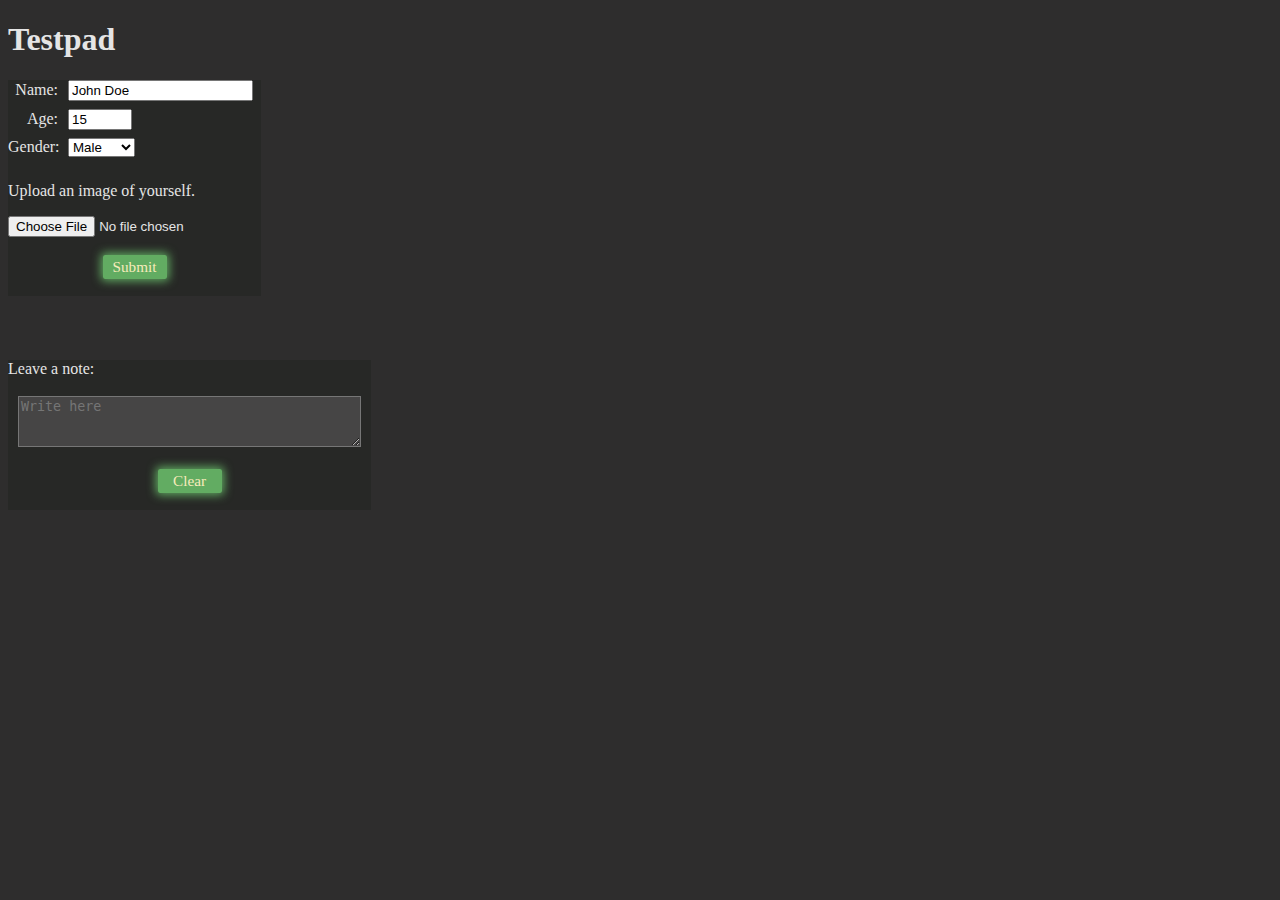
<file: js/index.html>
<!DOCTYPE html>
<html lang="en">
  <head>
    <meta charset="UTF-8" />
    <meta name="viewport" content="width=device-width, initial-scale=1.0" />
    <title>Testing</title>
    <script src="test3.js" defer></script>
    <style>
      :root {
        position: relative;
        scroll-behavior: smooth;
        scroll-behavior: smooth;
        background-color: #2e2d2d;
        color: #e5e5e5;
      }

      .alert {
        padding: 15px;
        border: 1px solid #d6e9c6;
        border-radius: 4px;
        color: #3c763d;
        background-color: #dff0d8;
        font-family: monospace;
        margin-top: 10px;
      }

      #date {
        background-color: lightgreen;
        color: black;
      }

      label {
        display: inline-block;
      }

      label > .title {
        display: inline-block;
        width: 50px;
        height: max-content;
        text-align: right;
        padding-right: 10px;
        margin-bottom: 10px;
      }

      form {
        background-color: #272826;
        width: max-content;
        margin-bottom: 4rem;
        border-bottom: 1px rgba(0,0,0,0) solid;
      }

      .submit{
        margin: 0 auto;
        display: block;
        background-color: #82f684a4;
        border: none;
        outline: none;
        border-radius: 2px;
        box-shadow: #82f684a4 0 0 10px 2px;
        margin-bottom: 1rem;
        height: 1.5rem;
        width: 4rem;
        color:rgb(247, 235, 187);
        font-family:Georgia, 'Times New Roman', Times, serif;
        font-size: 0.95rem;
      }

      textarea {
        margin: 0 10px;
        background-color: #464545;
        color: white;
      }

    </style>
  </head>
  <body>
    <h1>Testpad</h1>

    <p id="date"></p>

    <form
      action="http://localhost:8888/save-user.php"
      method="post"
      name="user"
      enctype="multipart/form-data"
    >
      <label for="name"
        ><span class="title">Name:</span
        ><input
          type="text"
          name="name"
          id="name"
          autocomplete="name"
          placeholder="John Jane"
          value="John Doe" /></label
      ><br />
      <label for="age"
        ><span class="title">Age:</span
        ><input
          type="number"
          name="age"
          id="age"
          min="3"
          max="120"
          value="15" /></label
      ><br />
      <label for="gender"
        ><span class="title">Gender:</span
        ><select name="gender" id="gender">
          <option value="">---</option>
          <option value="male" selected>Male</option>
          <option value="female">Female</option>
        </select></label
      ><br />
      <p>Upload an image of yourself.</p>
      <div id="avatar-display"></div>
      <input type="file" name="avatar" id="avatar" /><br /><br />

      <input type="submit" value="Submit" class="submit"/>
    </form>
    <form action="#" method="post" name="note">
      <label for="note">Leave a note:</label><br /><br/>
      <textarea name="data" id="note" placeholder="Write here" rows="3" cols="40"></textarea><br><br>
      <button name="clear" class="submit">Clear</button>
    </form>
  </body>
</html>
</file>
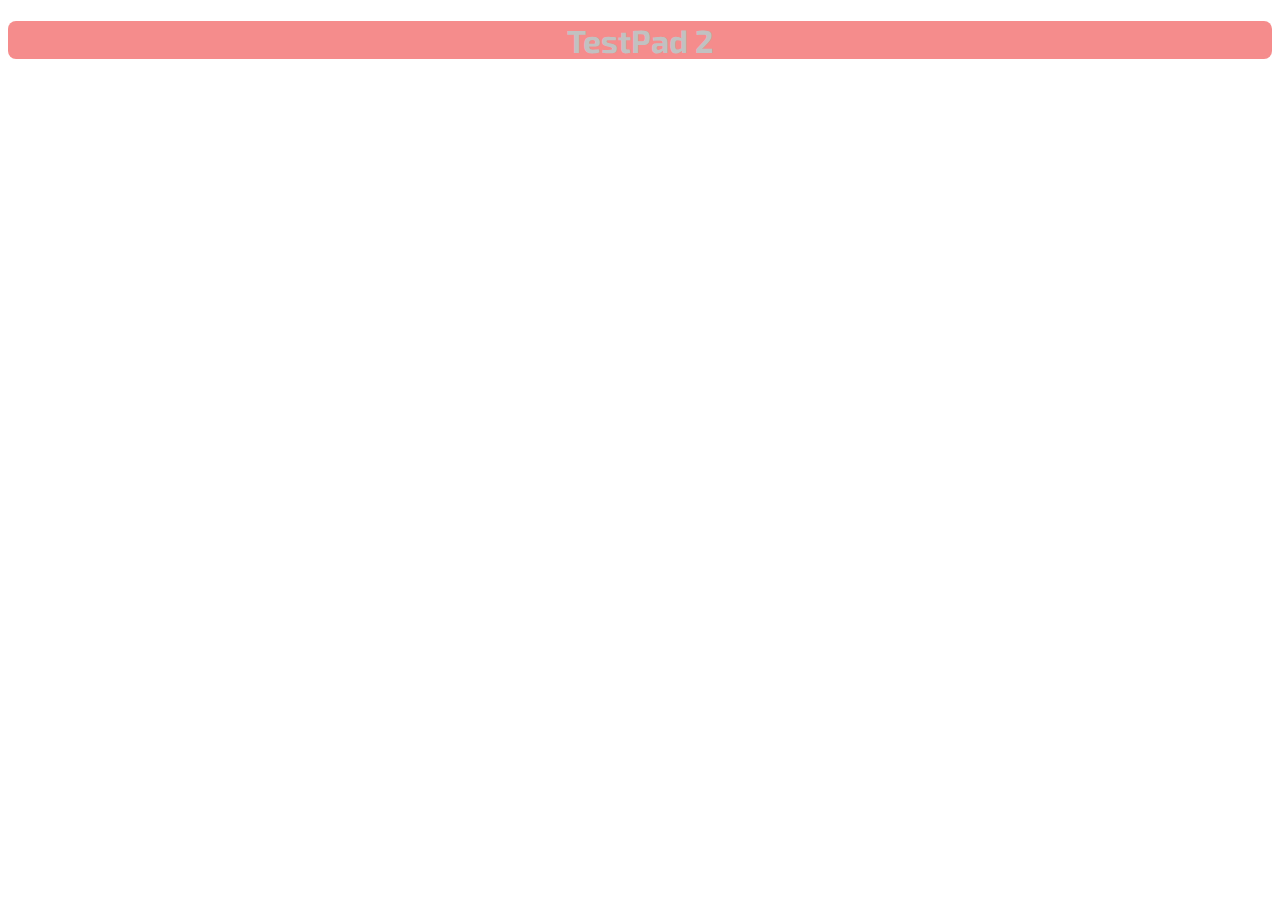
<file: js/designPatterns/index.html>
<!DOCTYPE html>
<html lang="en">
  <head>
    <meta charset="UTF-8" />
    <meta name="viewport" content="width=device-width, initial-scale=1.0" />
    <script type="module" src="./bakery.mjs" defer></script>
    <title>Test Page</title>
    <link rel="shortcut icon" href="#" />
    <style>
      @import url("https://fonts.googleapis.com/css2?family=Exo+2:ital,wght@0,100..900;1,100..900&display=swap");

      body {
        font-family: "Exo 2", sans-serif;
        font-optical-sizing: auto;
        font-style: normal;
      }
      h1 {
        text-align: center;
        background-color: rgba(239, 69, 69, 0.62);
        border-radius: 8px;
      }
      h1:hover {
        background: linear-gradient(
          rgba(239, 69, 69, 0.62),
          rgba(209, 111, 111, 0.66),
          rgba(239, 69, 69, 0.62)
        );
        box-shadow: 0 0 5px 3px rgba(230, 7, 7, 0.62);
      }
    </style>
  </head>
  <body style="color: #c1c1c1">
    <h1 id="title">TestPad 2</h1>
  </body>
</html>
</file>
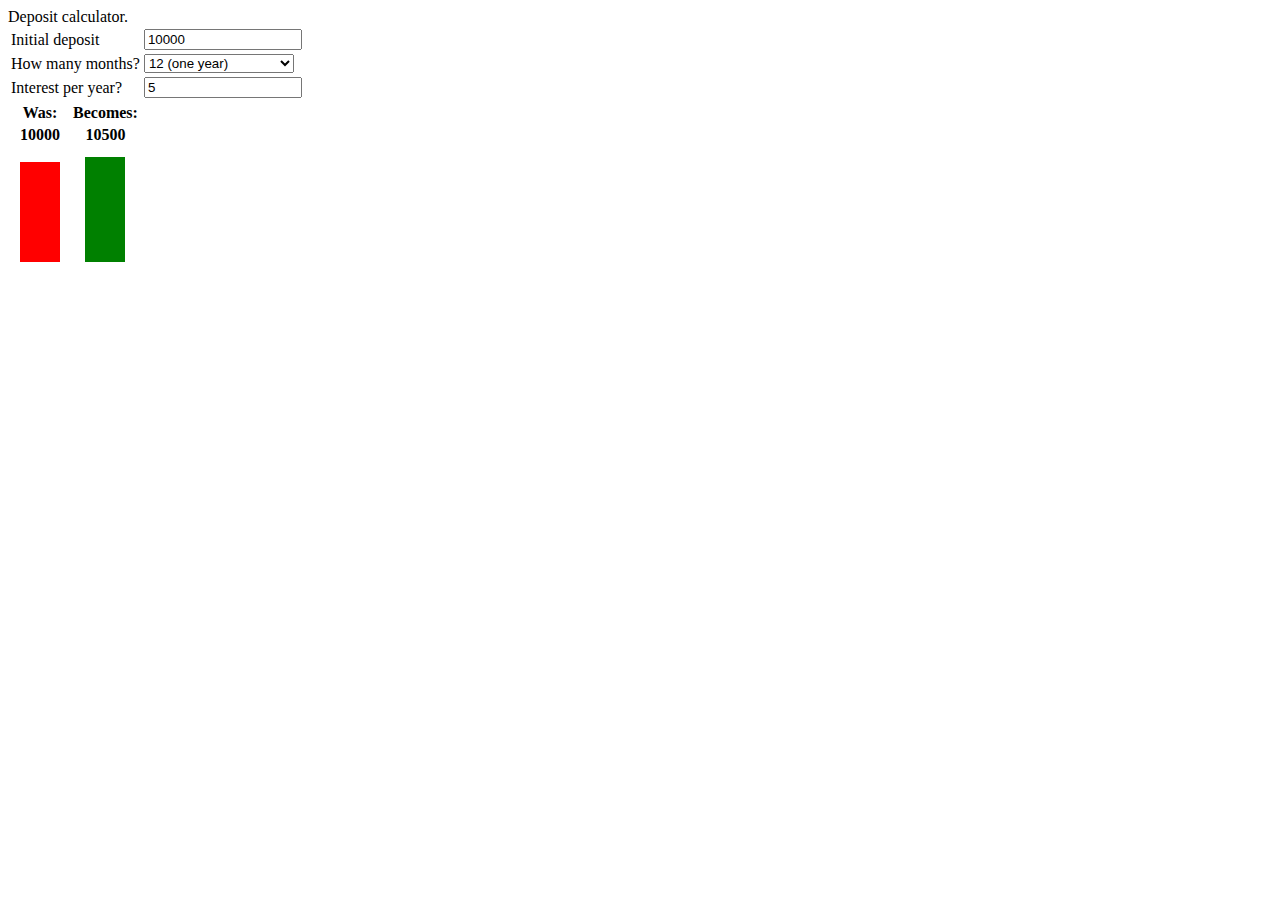
<file: js/projects/deposit-calculator/index.html>
<!DOCTYPE html>
<html>
  <head>
    <meta charset="utf-8" />
    <style>
      td select,
      td input {
        width: 150px;
      }

      #diagram td {
        vertical-align: bottom;
        text-align: center;
        padding: 10px;
      }

      #diagram div {
        margin: auto;
      }
    </style>
  </head>

  <body>
    Deposit calculator.

    <form name="calculator">
      <table>
        <tr>
          <td>Initial deposit</td>
          <td>
            <input name="money" type="number" value="10000" required />
          </td>
        </tr>
        <tr>
          <td>How many months?</td>
          <td>
            <select name="months">
              <option value="3">3 (minimum)</option>
              <option value="6">6 (half-year)</option>
              <option value="12" selected>12 (one year)</option>
              <option value="18">18 (1.5 years)</option>
              <option value="24">24 (2 years)</option>
              <option value="30">30 (2.5 years)</option>
              <option value="36">36 (3 years)</option>
              <option value="60">60 (5 years)</option>
            </select>
          </td>
        </tr>
        <tr>
          <td>Interest per year?</td>
          <td>
            <input name="interest" type="number" value="5" required />
          </td>
        </tr>
      </table>
    </form>

    <table id="diagram">
      <tr>
        <th>Was:</th>
        <th>Becomes:</th>
      </tr>
      <tr>
        <th id="money-before"></th>
        <th id="money-after"></th>
      </tr>
      <td>
        <div style="background: red; width: 40px; height: 100px"></div>
      </td>
      <td>
        <div
          style="background: green; width: 40px; height: 0"
          id="height-after"
        ></div>
      </td>
    </table>

    <script>
      let form = document.forms.calculator;
      let after = document.getElementById("height-after");

      form.addEventListener("input", calculate);
      
      
      function calculate(){
        let [initial, years, interest] = [
          +form.money.value,
          +form.months.value / 12,
          +form.interest.value,
        ];

        if(initial < 1) return;
        

        let result = Math.round(initial * (1 + (interest / 100) ** years));

        after.style.height = `${(result / initial) * 100}px`;

        document.getElementById("money-before").textContent = form.money.value;
        document.getElementById("money-after").textContent = result;
      };

      calculate();
    </script>
  </body>
</html>
</file>
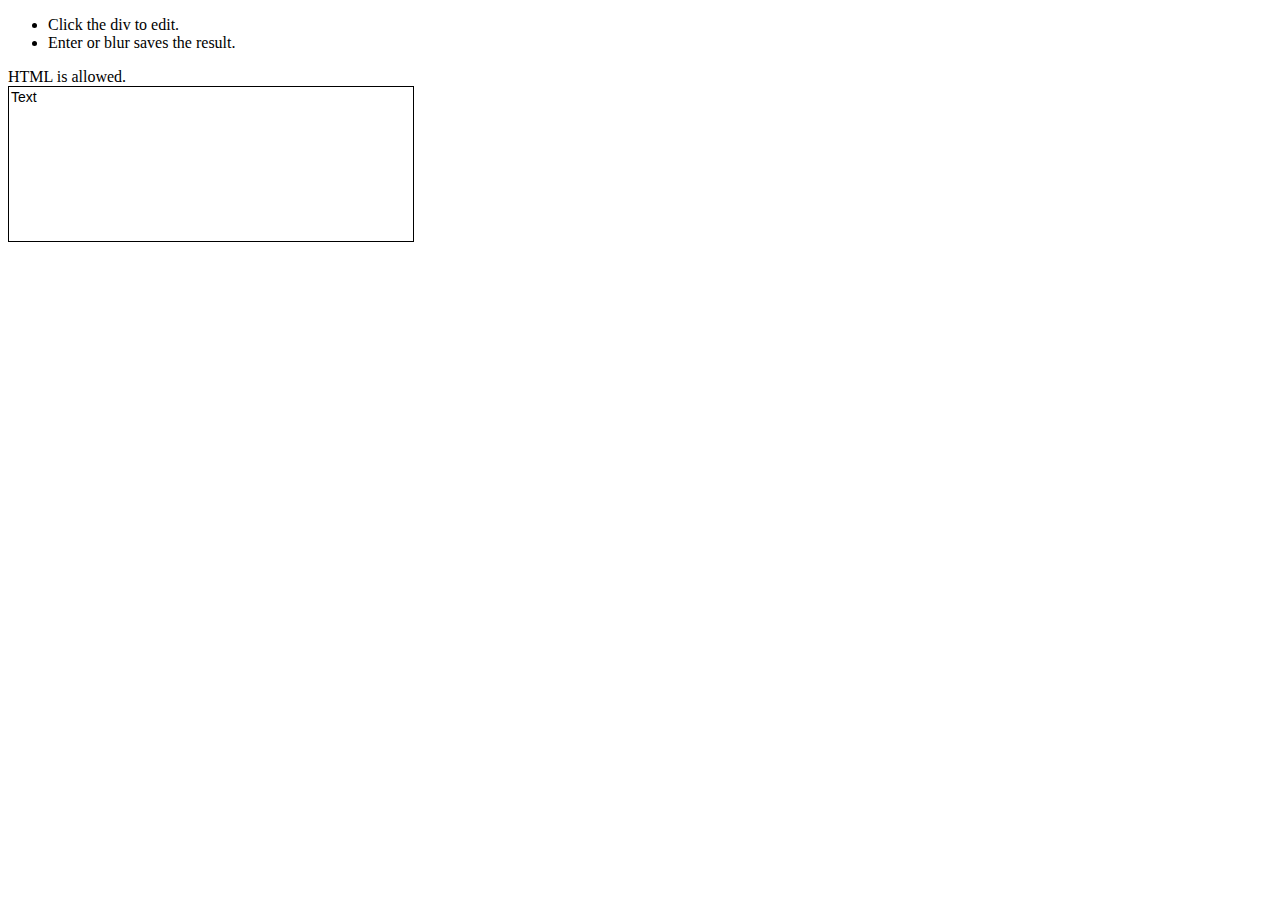
<file: js/projects/editable-div/index.html>
<!DOCTYPE html>
<html>
  <head>
    <link type="text/css" rel="stylesheet" href="my.css" />
    <meta charset="utf-8" />
  </head>

  <body>
    <ul>
      <li>Click the div to edit.</li>
      <li>Enter or blur saves the result.</li>
    </ul>

    HTML is allowed.

    <div id="view" class="view">Text</div>

    <script>
      const div = document.getElementById("view");
      const area = document.createElement("textarea");

      div.addEventListener("click", () => {
        area.classList.add("edit");
        area.value = div.innerHTML;
        div.replaceWith(area);
        area.focus();
      });

      area.addEventListener("keydown", (e) => {
        if (e.code == "Enter") {
          area.blur();
        }
      });

      area.addEventListener("blur", () => {
        div.innerHTML = area.value;
        area.replaceWith(div);
      });

      // ...your code...
      // Note: <textarea> should have class="edit"
      // my.css has styles to make it the same size as div
    </script>
  </body>
</html>
</file>
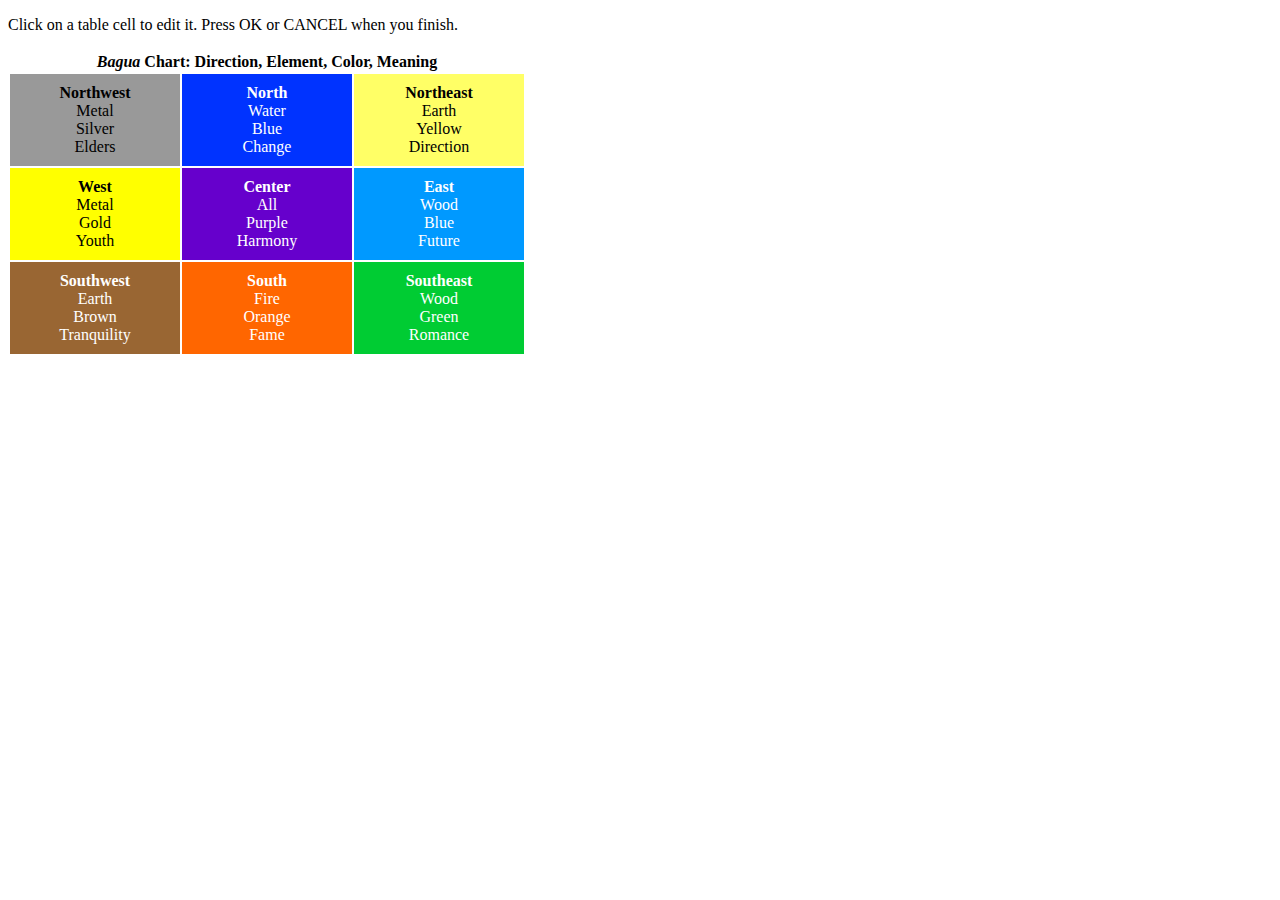
<file: js/projects/editable-table/index.html>
<!DOCTYPE HTML>
<html>

<head>
  <meta charset="utf-8">
</head>

<body>
  <link rel="stylesheet" href="bagua.css">
  <link rel="stylesheet" href="my.css">


  <p>Click on a table cell to edit it. Press OK or CANCEL when you finish.</p>

  <table id="bagua-table">
    <tr>
      <th colspan="3"><em>Bagua</em> Chart: Direction, Element, Color, Meaning</th>
    </tr>
    <tr>
      <td class="nw"><strong>Northwest</strong>
        <br>Metal
        <br>Silver
        <br>Elders
      </td>
      <td class="n"><strong>North</strong>
        <br>Water
        <br>Blue
        <br>Change
      </td>
      <td class="ne"><strong>Northeast</strong>
        <br>Earth
        <br>Yellow
        <br>Direction
      </td>
    </tr>
    <tr>
      <td class="w"><strong>West</strong>
        <br>Metal
        <br>Gold
        <br>Youth
      </td>
      <td class="c"><strong>Center</strong>
        <br>All
        <br>Purple
        <br>Harmony
      </td>
      <td class="e"><strong>East</strong>
        <br>Wood
        <br>Blue
        <br>Future
      </td>
    </tr>
    <tr>
      <td class="sw"><strong>Southwest</strong>
        <br>Earth
        <br>Brown
        <br>Tranquility
      </td>
      <td class="s"><strong>South</strong>
        <br>Fire
        <br>Orange
        <br>Fame
      </td>
      <td class="se"><strong>Southeast</strong>
        <br>Wood
        <br>Green
        <br>Romance
      </td>
    </tr>

  </table>


  <script src="script.js"></script>

</body>

</html>
</file>
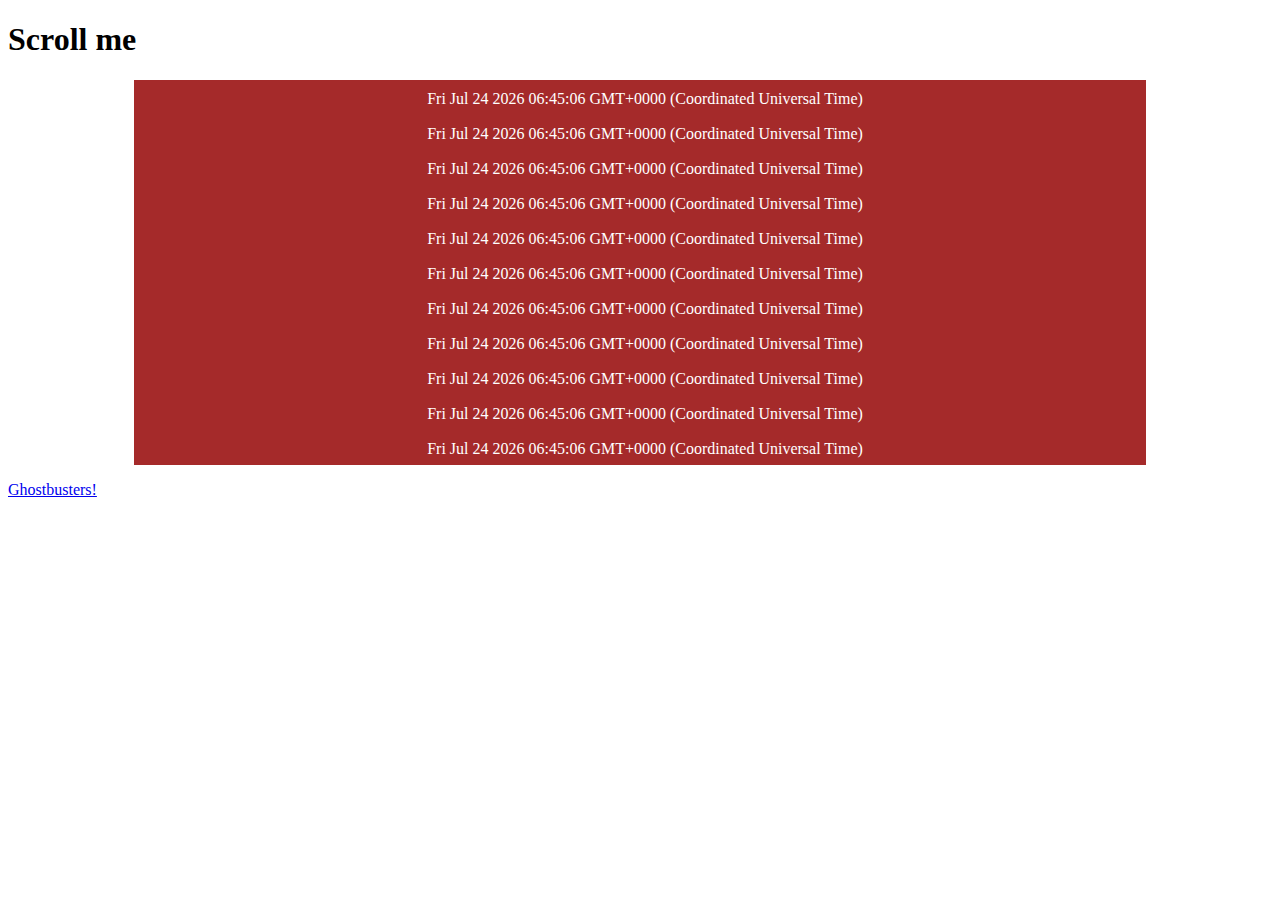
<file: js/projects/infinitescroll/index.html>
<!DOCTYPE html>
<html>
  <head>
    <meta charset="utf-8" />
    <style>
      .dates {
        width: 80%;
        height: 385px;
        background-color: brown;
        color: white;
        margin: 0 auto;
        overflow-y: scroll;
        padding-top: 10px;
        padding-left: 10px;
        box-sizing: border-box;
        position: relative;
      }

      .date-entry {
        display: block;
        width: max-content;
        height: 35px;
        margin: 0 auto;
      }

      .back-to-top {
        background-color: yellow;
        height: 20px;
        width: 20px;
        position: sticky;
        float: right;
        top: 20px;
        right: 20px;
        cursor: pointer;
        clip-path: polygon(50% 0%, 0% 100%, 100% 100%);
      }

      span:focus{
        display: flex;
        align-items: center;
        transform: translateX(-25px);
        background-color: rgb(185, 62, 62);
        padding: 0 10px;
        border-radius: 10px;
        box-shadow: 2px -6px 6px 1px black;
        outline: none;
      }
    </style>
  </head>

  <body>
    <h1>Scroll me</h1>
    <div class="dates">
      <div class="back-to-top" hidden></div>
    </div>
    <a href="#">
      <span><p>Ghostbusters!</p></span>
    </a>

    <script>

      const container = document.querySelector(".dates");
      const backToTopButton = document.querySelector(".back-to-top");
      const dateHeight = 35;

      container.addEventListener("scroll", scrollFill);
      container.addEventListener("scroll", backToTop);
      backToTopButton.addEventListener("click", () =>
        container.scrollTo({ top: 0, behavior: "smooth" })
      );

      let entriesHeight = 0;

      function backToTop() {
        if (container.scrollTop >= container.offsetHeight) {
          backToTopButton.hidden = false;
          return;
        }
        backToTopButton.hidden = true;
      }

      // Initial fill;
      for (let elem of genDateElem()) {
        if (entriesHeight + dateHeight > container.offsetHeight + dateHeight)
          break;

        container.insertAdjacentElement("beforeend", elem);
        entriesHeight += dateHeight;
      }

      function scrollFill() {
        let distanceFromBottom =
          container.scrollHeight -
          (container.scrollTop + container.clientHeight);
        if (distanceFromBottom < dateHeight * 2) {
          for (let x = 2; x; x--) {
            container.append(genDateElem().next().value);
          }
        }
      }

      function* genDateElem() {
        while (true) {
          let elem = document.createElement("span");
          elem.insertAdjacentHTML("afterbegin", new Date().toString());
          elem.className = "date-entry";
          elem.tabIndex = '0';
          yield elem;
        }
      }
    </script>
  </body>
</html>
</file>
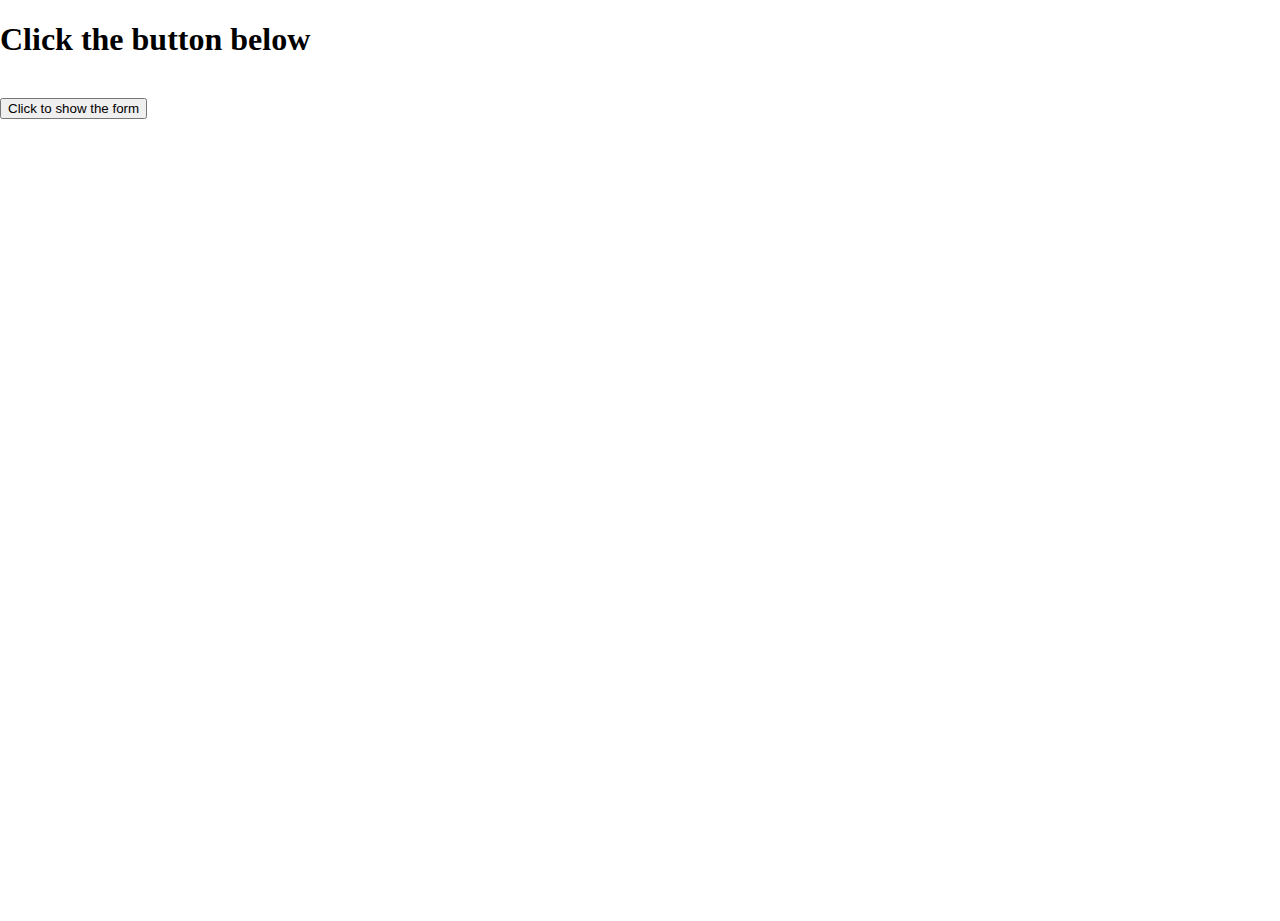
<file: js/projects/modal-form/index.html>
<!DOCTYPE html>
<html>
  <head>
    <meta charset="utf-8" />
    <link rel="stylesheet" href="style.css" />
  </head>

  <body>
    <h1>Click the button below</h1>
    <br />
    <input type="button" value="Click to show the form" id="show-form" />

    <div id="prompt-form-container" hidden>
      <form id="prompt-form">
        <div id="prompt-message">Enter something... <br />Please..</div>
        <input name="text" type="text" />
        <input type="submit" value="Ok" />
        <input type="button" name="cancel" value="Cancel" />
      </form>
    </div>
  </body>

  <script>
    const formContainer = document.getElementById("prompt-form-container");
    const form = document.forms[0];
    let fn;

    form.addEventListener("keydown", stopTabout);
    form.addEventListener("keydown", cancel);
    form.addEventListener("click", cancel);

    document.getElementById("show-form").onclick = () => {
      showPrompt("Enter something<br>...smart :)", function (value) {
        alert(value);
      });
    };

    function showPrompt(html, callback) {
      document.body.insertAdjacentHTML(
        "afterbegin",
        `<div class='cover-div'></div>`
      );
      document.getElementById("prompt-message").innerHTML = html;
      document.body.style.overflow = "hidden";

      formContainer.hidden = false;
      form["text"].focus();

      form.addEventListener(
        "submit",
        (e) => {
          e.preventDefault();

          fn = callback;
          fn.call(this, form["text"].value || null);

          reverseModal();
        },
        { once: true }
      );
    }

    function reverseModal() {
      document.querySelector(".cover-div").remove();
      document.body.style.overflow = "";

      formContainer.hidden = true;
    }

    function stopTabout(e) {
      if (e.code !== "Tab") return;

      let firstElement = form.elements[0];
      let lastElement = form.elements[form.elements.length - 1];
      let lastSelected = document.activeElement;

      if (e.shiftKey && e.target === firstElement) {
        firstElement.focus();
        e.preventDefault();
      }

      if (!e.shiftKey && lastSelected === lastElement) {
        lastElement.focus();
        e.preventDefault();
      }
    }

    function cancel(e) {
      if (
        e.code == "Escape" ||
        (e.type == "click" && e.target.value == "Cancel")
      ) {
        fn.call(this, null);

        reverseModal();
      }
    }
  </script>
</html>
</file>
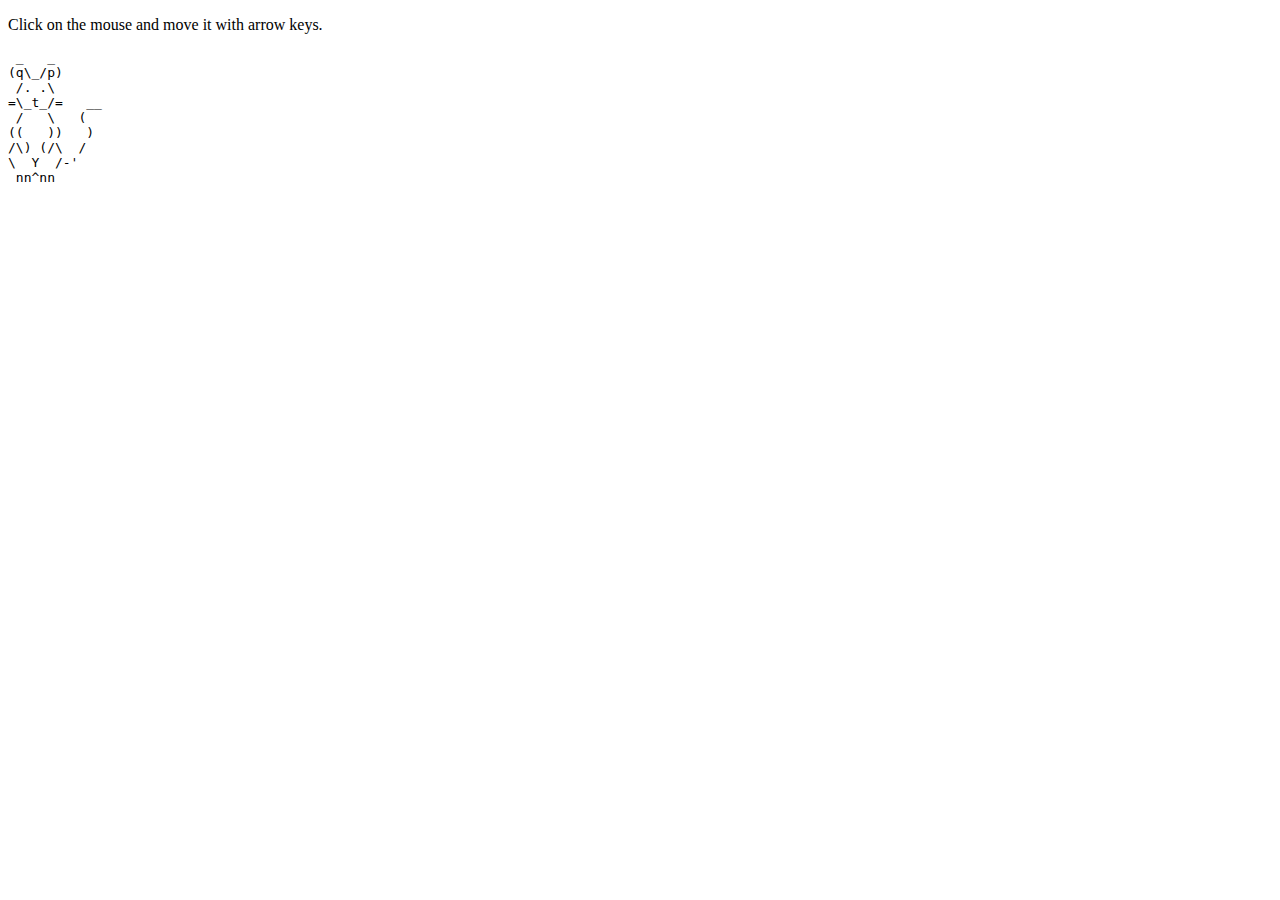
<file: js/projects/movable-element/index.html>
<!DOCTYPE html>
<html>
  <head>
    <meta charset="utf-8" />
    <style>
      #mouse {
        display: inline-block;
        cursor: pointer;
        margin: 0;
      }

      #mouse:focus {
        outline: 1px dashed black;
      }
    </style>
  </head>

  <body>
    <p>Click on the mouse and move it with arrow keys.</p>

    <pre id="mouse">
 _   _
(q\_/p)
 /. .\
=\_t_/=   __
 /   \   (
((   ))   )
/\) (/\  /
\  Y  /-'
 nn^nn
</pre
    >

    <script>
      function makeMovable(elem) {
        let height = elem.offsetHeight;
        let width = elem.offsetWidth;
        let x = 0;
        let y = 0;
        elem.tabIndex = 0;

        elem.addEventListener("click", () => {
          elem.style.position = "absolute";

          elem.addEventListener("keydown", (e) => {
            switch (e.code) {
              case "ArrowRight":
                x += width;
                moveTo(x, y);
                break;
              case "ArrowLeft":
                x -= width;
                moveTo(x, y);
                break;
              case "ArrowUp":
                y -= height;
                moveTo(x, y);
                break;
              case "ArrowDown":
                y += height;
                moveTo(x, y);
                break;
              default:
                return;
            }
          });
        });

        function moveTo(x, y) {
          elem.style.transform = `translate(${x}px, ${y}px)`;
        }
      }

      mouse = document.getElementById("mouse");
      makeMovable(mouse);
    </script>
  </body>
</html>
</file>
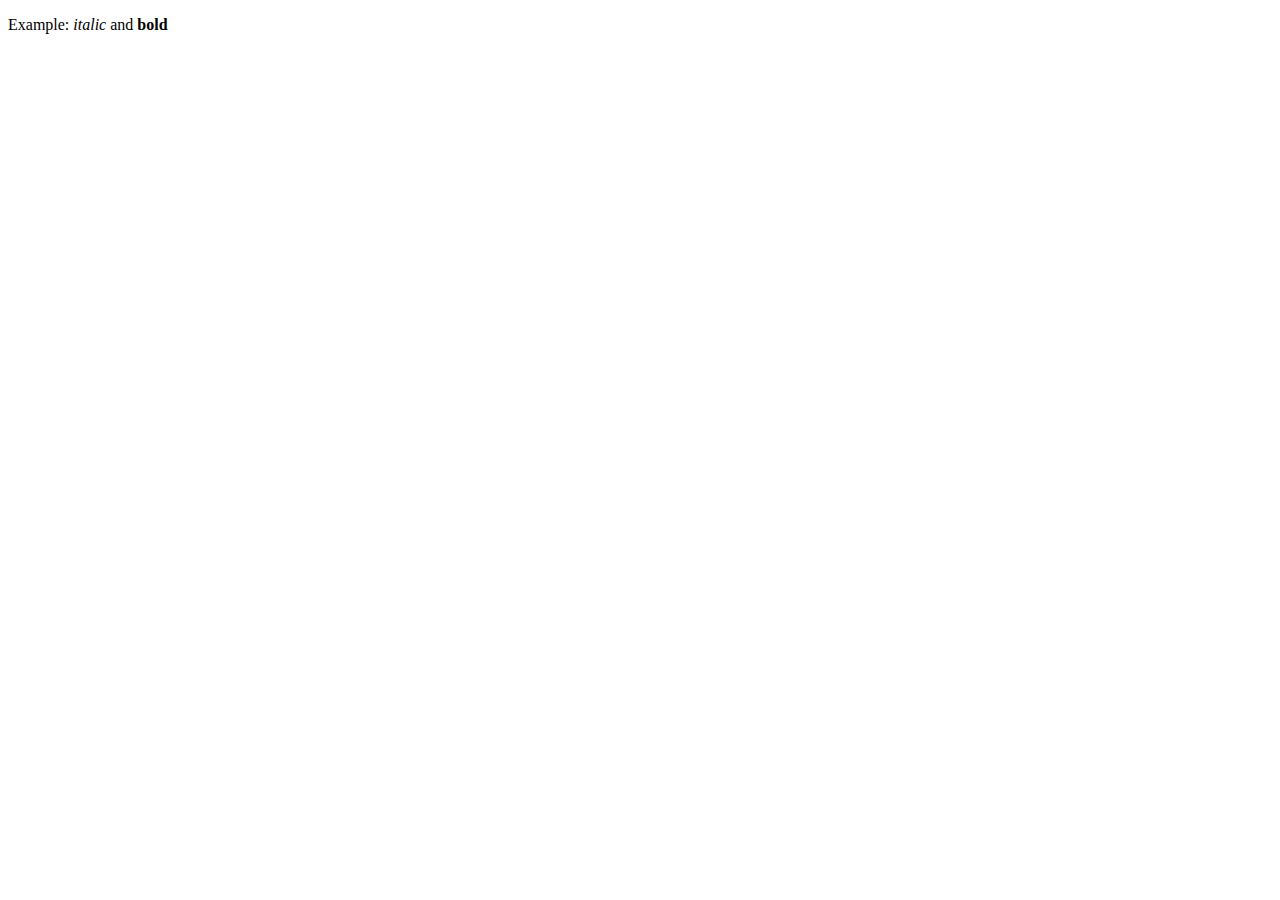
<file: js/projects/preload-images/index.html>
<!DOCTYPE html>
<html>
  <head>
    <meta charset="utf-8" />
  </head>
  <body>
    <script>
      let images = [];

      function preloadImages(sources, callback) {
        /* your code */
        let loaded = 0;

        function checkoff() {
          loaded++;

          if (loaded >= sources.length) {
            callback();
          }
        }

        for (let x = 0; x < sources.length; x++) {
          images[x] = document.createElement("img");
          images[x].src = sources[x];
          images[x].onload = checkoff;
        }
      }

      // ---------- The test ----------

      let sources = [
        "https://en.js.cx/images-load/1.jpg",
        "https://en.js.cx/images-load/2.jpg",
        "https://en.js.cx/images-load/3.jpg",
      ];

      // add random characters to prevent browser caching
      for (let i = 0; i < sources.length; i++) {
        sources[i] += "?" + Math.random();
      }

      // for each image,
      // let's create another img with the same src and check that we have its width immediately
      function testLoaded() {
        let widthSum = 0;
        for (let i = 0; i < sources.length; i++) {
          let img = document.createElement("img");
          img.src = sources[i];
          widthSum += img.width;
          document.body.append(images[i]);
        }
        alert(widthSum);
      }

      // every image is 100x100, the total width should be 300
      preloadImages(sources, testLoaded);
    </script>

    <p id="p">Example: <i>italic</i> and <b>bold</b></p>

  </body>
</html>
</file>
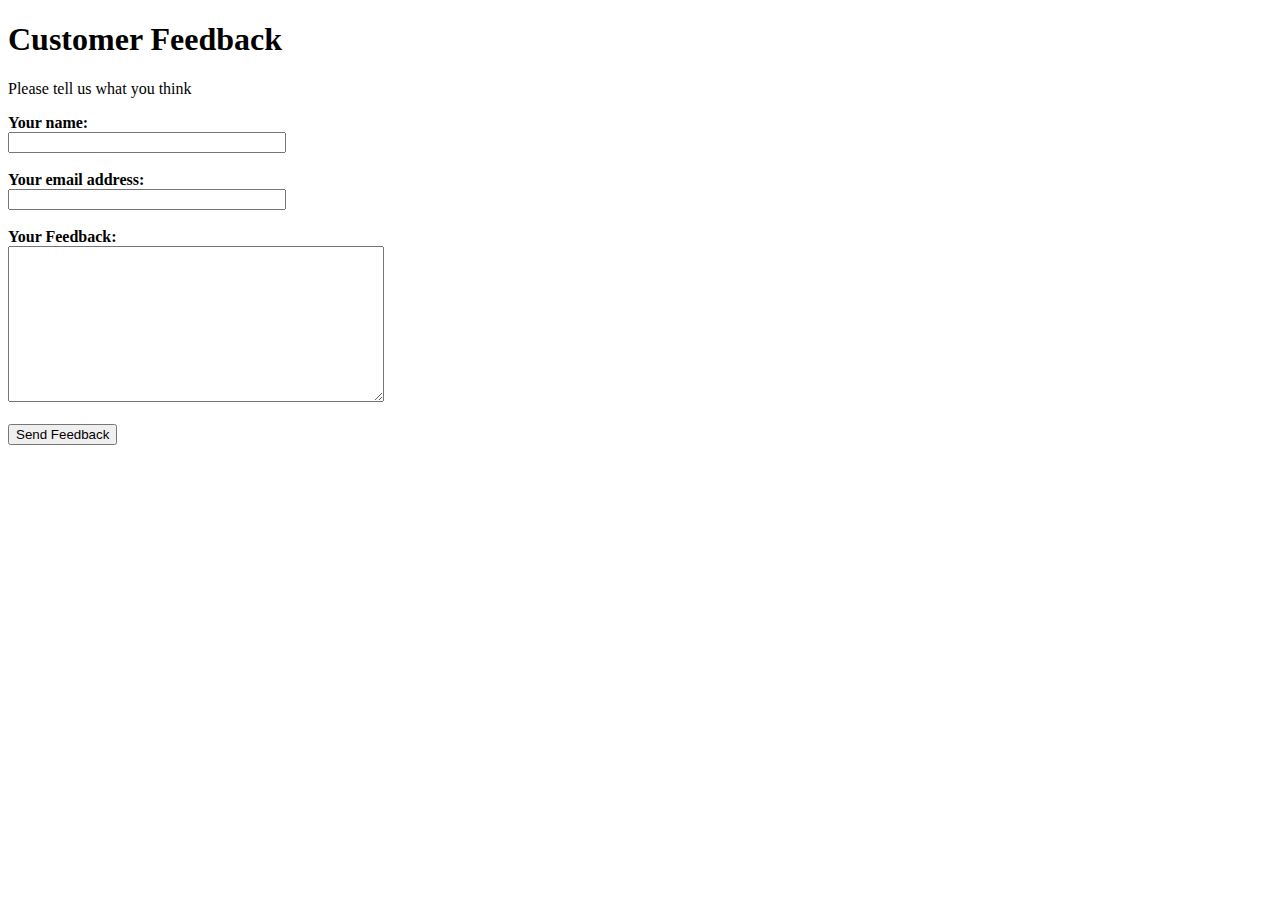
<file: php/feedback.html>
<!DOCTYPE html>
<html lang="en">
  <head>
    <meta charset="UTF-8" />
    <meta name="viewport" content="width=device-width, initial-scale=1.0" />
    <title>Bob's Auto Parts - Customer Feedback</title>
    <link rel="stylesheet" href="feedback.css">
  </head>
  <body>
    <h1>Customer Feedback</h1>
    <p>Please tell us what you think</p>

    <form action="processfeedback.php" method="post">
      <label for="name">Your name: </label><br />
      <input type="text" name="name" id="name" /><br><br>

      <label for="email">Your email address: </label><br >
      <input type="text" id="email" name="email" /><br><br>

      <label for="feedback">Your Feedback: </label><br >
      <textarea name="feedback" id="feedback"></textarea><br><br>

      <input type="submit" value="Send Feedback"><br><br>
    </form>
  </body>
</html>
</file>
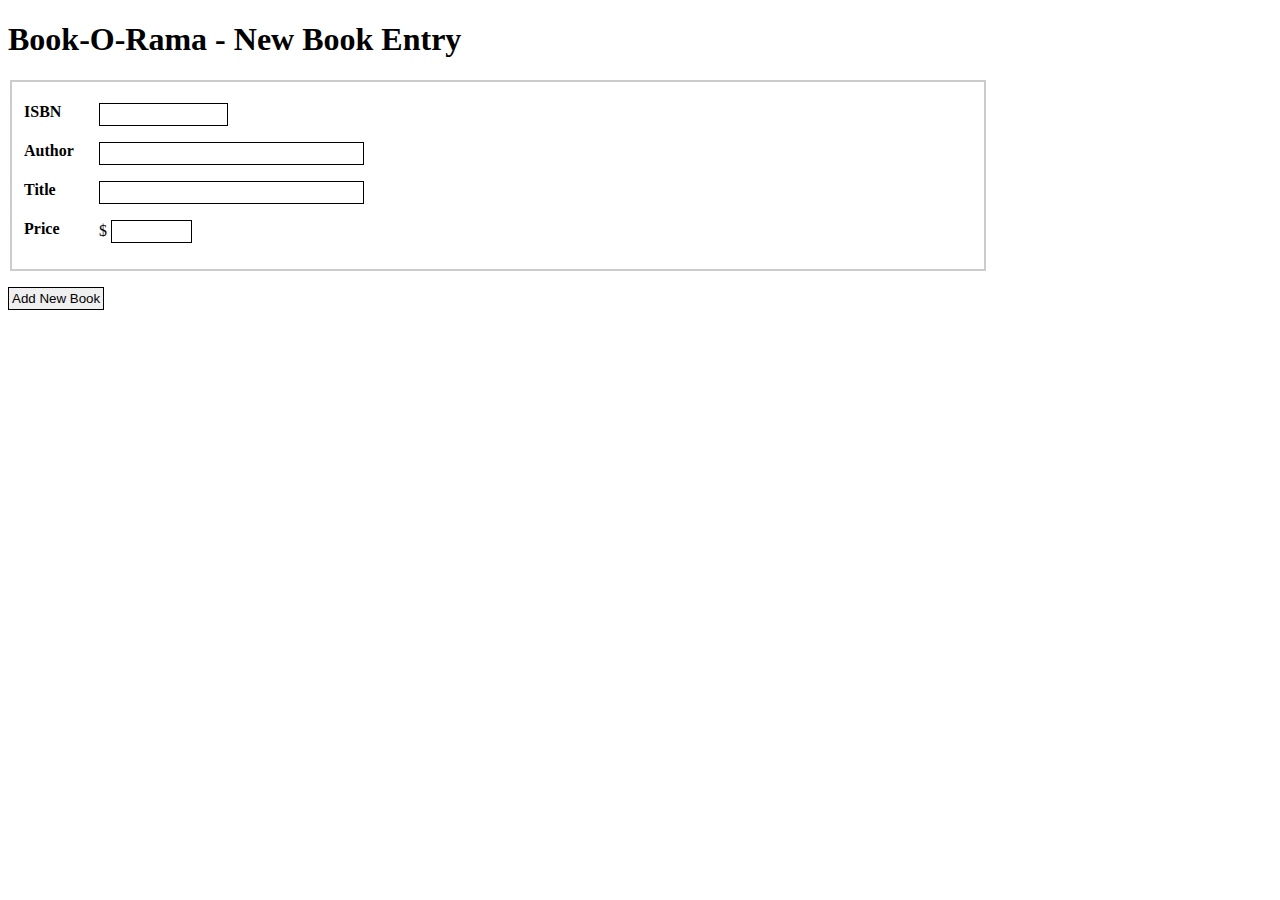
<file: php/newbook.html>
<!DOCTYPE html>
<html>
  <head>
    <title>Book-O-Rama - New Book Entry</title>
    <style type="text/css">
      fieldset {
        width: 75%;
        border: 2px solid #cccccc;
      }
      label {
        width: 75px;
        float: left;
        text-align: left;
        font-weight: bold;
      }
      input {
        border: 1px solid #000;
        padding: 3px;
      }
    </style>
  </head>
  <body>
    <h1>Book-O-Rama - New Book Entry</h1>
    <form action="insert_book.php" method="post">
      <fieldset>
        <p>
          <label for="ISBN">ISBN</label>
          <input type="text" id="ISBN" name="ISBN" maxlength="13" size="13" />
        </p>
        <p>
          <label for="Author">Author</label>
          <input
            type="text"
            id="Author"
            name="Author"
            maxlength="30"
            size="30"
          />
        </p>
        <p>
          <label for="Title">Title</label>
          <input type="text" id="Title" name="Title" maxlength="60" size="30" />
        </p>
        <p>
          <label for="Price">Price</label> $
          <input type="text" id="Price" name="Price" maxlength="7" size="7" />
        </p>
      </fieldset>
      <p><input type="submit" value="Add New Book" /></p>
    </form>
  </body>
</html>
</file>
<file: js/projects/editable-div/my.css>
.view,
.edit {
  height: 150px;
  width: 400px;
  font-family: sans-serif;
  font-size: 14px;
  display: block;
}

.view {
  /* padding + border = 3px */
  padding: 2px;
  border: 1px solid black;
}

.edit {
  /* replace padding with border (still 3px not to shift the contents) */
  border: 3px solid blue;
  padding: 0px;
}

.edit:focus {
  /* remove focus border in Safari */
  outline: none;
}
</file>
<file: js/projects/editable-table/bagua.css>
/* common styles for the table, no need to modify these */

th {
  text-align: center;
  font-weight: bold;
}

td {
  width: 150px;
  white-space: nowrap;
  text-align: center;
  vertical-align: middle;
  padding: 10px;
}

.nw {
  background-color: #999;
}

.n {
  background-color: #03f;
  color: #fff;
}

.ne {
  background-color: #ff6;
}

.w {
  background-color: #ff0;
}

.c {
  background-color: #60c;
  color: #fff;
}

.e {
  background-color: #09f;
  color: #fff;
}

.sw {
  background-color: #963;
  color: #fff;
}

.s {
  background-color: #f60;
  color: #fff;
}

.se {
  background-color: #0c3;
  color: #fff;
}
</file>
<file: js/projects/editable-table/my.css>
/* your styles */
bagua-table {
    box-sizing: border-box;
}


textarea {
    width: 100%;
    height: 100%;
    padding: 0;
    border: none;
    outline: none;
    margin: 0;
    resize: none;
}

.options {
    position: absolute;
}
</file>
<file: js/projects/modal-form/style.css>
html,
body {
  width: 100%;
  height: 100%;
  padding: 0;
  margin: 0;
}

#prompt-form {
  display: inline-block;
  padding: 5px 5px 5px 70px;
  width: 200px;
  border: 1px solid black;
  background: white url(https://en.js.cx/clipart/prompt.png) no-repeat left 5px;
  vertical-align: middle;
}

#prompt-form-container {
  position: fixed;
  top: 0;
  left: 0;
  z-index: 9999;
  width: 100%;
  height: 100%;
  text-align: center;
}

#prompt-form-container:before {
  display: inline-block;
  height: 100%;
  content: '';
  vertical-align: middle;
}

#prompt-form input[name="text"] {
  display: block;
  margin: 5px;
  width: 180px;
}

.cover-div {
  height: 100vh;
  width: 100%;
  background-color: rgba(255,255,255, 0.3);
  position: absolute;
}
</file>
<file: php/feedback.css>
label {
    font-weight: bold;
}

#name, #email {
    width: 270px;
}

#feedback {
    width: 370px;
    height: 150px;
}
</file>
